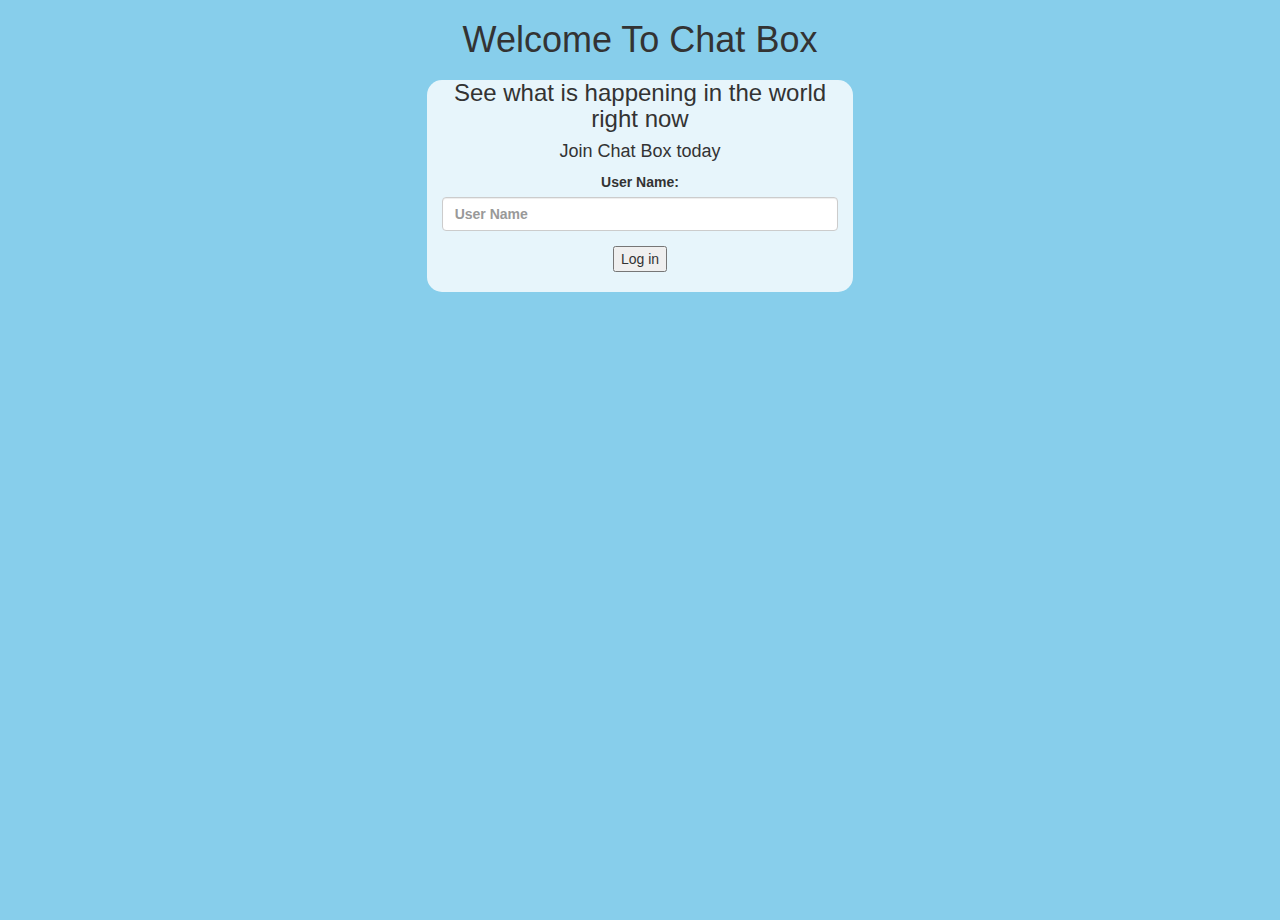
<file: index.html>
<html>
<head>
	<title>Kwitter</title>
<link href="https://fonts.googleapis.com/css?family=Yeon+Sung&display=swap" rel="stylesheet">
<meta name="viewport" content="width=device-width, initial-scale=1">

<link rel="stylesheet" href="https://maxcdn.bootstrapcdn.com/bootstrap/3.4.0/css/bootstrap.min.css">
<script src="https://ajax.googleapis.com/ajax/libs/jquery/3.4.1/jquery.min.js"></script>
<script src="https://maxcdn.bootstrapcdn.com/bootstrap/3.4.0/js/bootstrap.min.js"></script>

<link rel="stylesheet" type="text/css" href="Kwitter.css">
<script src="Kwitter.js"></script>
</head>
<body>
<center>
	<h1 class="header">	
		Welcome To Chat Box
</h1>
	<div class="col-lg-4 col-md-6 col-sm-6 col-xs-11 login_div" id="div">
		<h3 >See what is happening in the world right now</h3>
		<h4 >Join Chat Box today</h4>
		<div class="form-group">
		  <label >User Name:</label>
			<input type="text" id="user_name" class="form-control" placeholder="User Name" style="color: tomato; font-weight: bold;">
		</div>
		<button id="login_button" onclick="adduser()">Log in</button>
		<br><br>
	</div>
</center>
</body>
</html>
</file>
<file: Kwitter.css>
html, body{
  height: 100%;
  margin: 0;
}

body{
	background: skyblue;
}

.login_div{
	background: rgba(255,255,255,0.8);
	float: none;
	border-radius: 15px;
}
</file>
